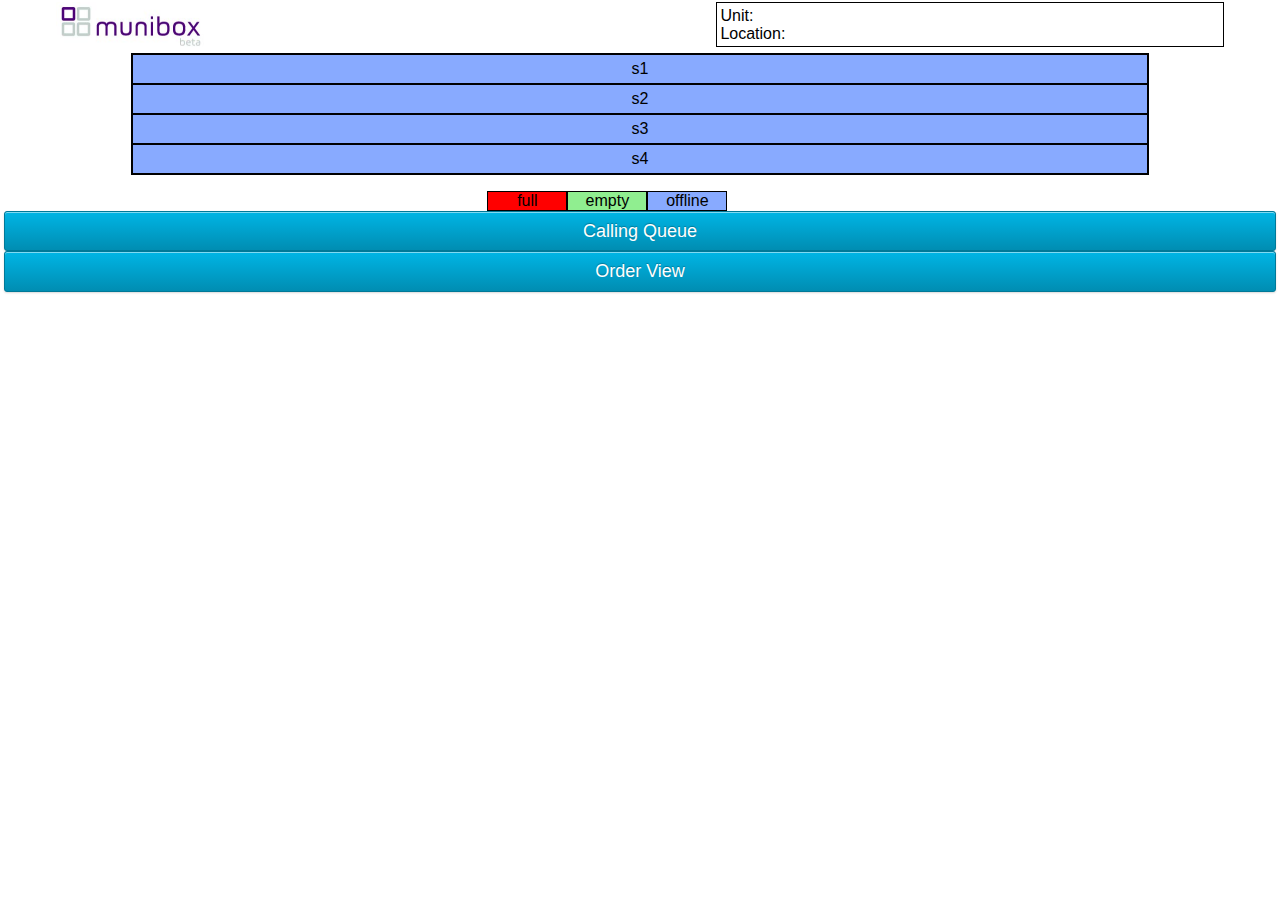
<file: index.html>
<!doctype html>
<html>
  <head>
    <meta charset="UTF-8">
    <title>Munibox Monitor</title>
    <meta name="viewport" content="width=device-width, user-scalable=yes">
	<link rel="shortcut icon" href="/images/munibox_icon.ico" type="image/x-icon" />
    <script src='https://ajax.googleapis.com/ajax/libs/jquery/1.9.0/jquery.min.js'></script>
    <script src='https://cdn.firebase.com/js/client/1.0.15/firebase.js'></script>
    <link rel='stylesheet' type='text/css' href='css/default.css'>
    <link rel='stylesheet' type='text/css' href='css/munibox.css'>
    <link rel='stylesheet' type='text/css' href='css/buttons.css'>
  </head>
  <body>
    <center>
    <div id=header>
      <span id=logo class=muniboxoff>
        <img id=imglogo src=images/munibox_xsm-01.png>
      </span>
      <span id=colo-id class=muniboxy>
        Unit: <span id=mb_unit></span><br />
        Location: <span id=mb_location></span><br />
      </span>
    </div>
    <p>
    <div id='munibox_status'>
      <ul>
         <li class="muniboxyB munibox_button" id=s1>s1</li>
         <li class="muniboxyB munibox_button" id=s2>s2</li>
         <li class="muniboxyB munibox_button" id=s3>s3</li>
         <li class="muniboxyB munibox_button" id=s4>s4</li>
      </ul>
    </div>
    </center>
    <div id='messagesDiv'></div>
    <div id='canvas'></div>

    <div id='wrapper-control'>
      <!-- http://www.w3schools.com/html/tryit.asp?filename=tryhtml5_input_type_range -->
      <ul id='label-sliders' >
        <li class=muniboxyR >full</li>
        <li class=muniboxyG >empty</li>
        <li class=muniboxyB >offline</li>
      </ul><p />
    </div>

	<div id='other'>
		<a href="cqview/index.html" class='button button-block button-rounded button-primary button-large'>Calling Queue</a>
		<a href="orderview/index.html" class='button button-block button-rounded button-primary button-large'>Order View</a>
	</div>
    <script>
      //
      //  firebase hooks
      //
      var myDataRef = new Firebase('https://munibox-control.firebaseio.com/box/box-status');
      myDataRef.on('child_added', function(snapshot) {
        var message = snapshot.val();
        console.log(message);
        displayChatMessage(message.name, message.value);
      });
      function displayChatMessage(name, value) {
        theSlot  = '#' + name;
        theClass = "muniboxyB munibox_button";
        if (value == 1) {theClass = "muniboxyR munibox_button";}
        if (value == 0) {theClass = "muniboxyG munibox_button";}
        console.log('theSlot:' + theSlot + ',theClass:' + theClass);
        $(theSlot).removeClass().addClass(theClass);
        theslider = '#button' + name;
        //$(theslider).val(value);
      };

      //
      // Unit Data hooks
      //
      var myInfoRef = new Firebase('https://munibox-control.firebaseio.com/box/box-info');
      myInfoRef.set({unit: 'Mucker Capital', location: {street:'1212 B street', city:'Santa Monica, Ca'}});

      myInfoRef.on('value', function(snapshot) {
        var info = snapshot.val();
        //console.log(info.unit);
        displayInfo(info.unit, info.location.city);
      });

      function displayInfo(name, loc) {
        //console.log('name:' + name)
        $('#mb_unit').text(name);
        $('#mb_location').text(loc);
      };

    </script>
  </body>
</html>
</file>
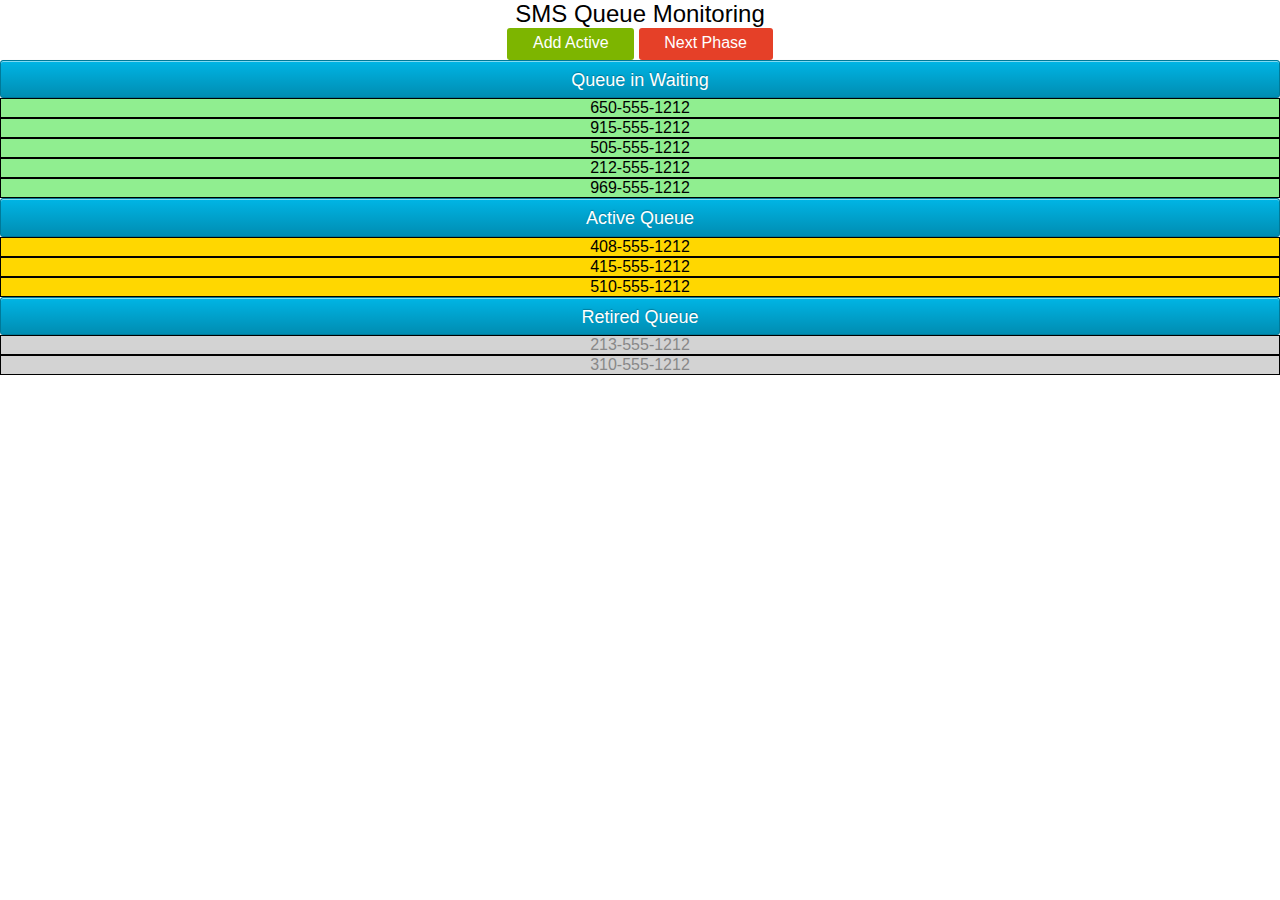
<file: cqview/index.html>
<!DOCTYPE HTML>
<html>
<head>
	<meta http-equiv=content-type content="text/html; charset=utf8">
	<title>SMS Queue Monitoring</title>

	<!-- HTML5 start -->
	<meta name="viewport" content="width=device-width" />
	<link rel="stylesheet" type="text/css" href=default.css>
	<link rel="stylesheet" type="text/css" href=css/buttons.css>
	<style>
	/* http://www.rapidtables.com/web/color/RGB_Color.htm */
	.header_font {font-size:x-large;}
	.inWaiting {border:black 1px solid;background-color:lightgreen;}
	.isActive  {border:black 1px solid;}
    .justAnnounced {background-color:gold;}
	.needsReminder  {background-color:lightsalmon;}
	.giveThanks  {background-color:olive;}
	.isRetired {border:black 1px solid;background-color:lightgrey;color:#888888;}
	</style>
	<!-- HTML5 end-->
    <script type="text/javascript" src='js/firebase-2.0.5.js'></script>
	<script type="text/javascript" src='js/jquery-1.11.0.js'></script>
	<script type="text/javascript" src='js/Queue.src.js'></script>
	<script>
	function init() {
		console.log('init');

		$('#reset').click();
	}
	</script>
</head>
<body onload=init()>
	<center>
	<div class=header_font>SMS Queue Monitoring</div>
	<div id=control_buttons>
		<!-- <div id=reset class="button button-rounded button-flat-primary">Reset</div> -->
		<div id=reset></div>
		<div id=nextQueue class="button button-rounded button-flat-action">Add Active</div>
		<div id=nextPhase class="button button-rounded button-flat-caution">Next Phase</div>
		<!-- <div id=remove class="button button-rounded button-flat-action">Remove Active</div> -->
		<div id=remove></div>
	</div>
	<div id=label1 class="button button-block button-rounded button-primary button-large">Queue in Waiting</div>
	<div id=queueInWaiting></div>
	<div id=label2 class="button button-block button-rounded button-primary button-large">Active Queue</div>
	<div id=queueActiveSlots></div>
	<div id=label3 class="button button-block button-rounded button-primary button-large">Retired Queue</div>
	<div id=queueRetired></div>
	</center>
</body>
	<script>
    var queueInWaiting = [{slot:109, phone:'213-555-1212'},
                          {slot:108, phone:'310-555-1212'},
                          {slot:107, phone:'408-555-1212'},
                          {slot:106, phone:'415-555-1212'},
                          {slot:105, phone:'510-555-1212'},
                          {slot:104, phone:'650-555-1212'}, 
                          {slot:103, phone:'915-555-1212'},
                          {slot:102, phone:'505-555-1212'},
                          {slot:101, phone:'212-555-1212'},
                          {slot:100, phone:'969-555-1212'}
                         ],
        queueActiveSlots = [],
        queueRetired     = [];

	var TheQueues    = [queueInWaiting, queueActiveSlots, queueRetired],
        ActiveSlots  = ['justAnnounced', 'needsReminder', 'giveThanks'];

        qW   = new Queue();
        qA   = new Queue();
        qR   = new Queue();
		qR.name = 'queueRetired';
        qR.enqueue(queueInWaiting[0]);
        qR.enqueue(queueInWaiting[1]);

		queueInWaiting[2].phase = 0;
		queueInWaiting[3].phase = 0;
		queueInWaiting[4].phase = 0;

		qA.name = 'queueActiveSlots';
        qA.enqueue(queueInWaiting[2]);
        qA.enqueue(queueInWaiting[3]);
        qA.enqueue(queueInWaiting[4]);

		qW.name = 'queueInWaiting';
        qW.enqueue(queueInWaiting[5]);
        qW.enqueue(queueInWaiting[6]);
        qW.enqueue(queueInWaiting[7]);
        qW.enqueue(queueInWaiting[8]);
        qW.enqueue(queueInWaiting[9]);

    var Waiting = qW.getLength(), Active = qA.getLength(), Retired = qR.getLength();

	/*********************************
	 *
	 *********************************/
    var queueDraw = function (theQueue, theQueueName, theClass) {
        // console.log('theQueue.len:' + theQueue.getLength());
		m = theQueue.getLength()
		for (i = 0; i < m; i++) {
			//console.log(theQueueName, theQueue.look(i).slot);
            $(theQueueName).append( $('<div></div>')
                .addClass(theClass)
                .attr('id', theQueue.look(i).slot )
                .html( theQueue.look(i).phone) );
			if ( theQueue.look(i).phase >= 0 ){
				c = ActiveSlots[theQueue.look(i).phase];
				//console.log(theQueueName, c, theQueue.look(i).slot);
				$('#' + theQueue.look(i).slot).addClass(c);
            }
		}
    }
    var queueClear = function (theQueue) {
        kids = $(theQueue).children();
        kids.remove();
    }

	/*********************************
	 *
	 *********************************/
	$('#reset').click(function() {
		console.log('click #reset');
        queueClear('#queueInWaiting');
        queueClear('#queueActiveSlots');
        queueClear('#queueRetired');

		queueDraw(qW, '#queueInWaiting', 'inWaiting');
		queueDraw(qA, '#queueActiveSlots', 'isActive');
		queueDraw(qR, '#queueRetired', 'isRetired');

	});

	$('#nextQueue').click(function() {
		console.log('click #nextQueue');
        if ( qW.getLength() ) {
			x = qW.dequeue();
			x.phase = 0;
			console.log(x.slot, x.phone, x.phase);
            qA.enqueue(x);
    	    queueClear('#queueInWaiting');
			queueDraw(qW, '#queueInWaiting', 'inWaiting');
	        queueClear('#queueActiveSlots');
			queueDraw(qA, '#queueActiveSlots', 'isActive');
        }
		$('#remove').click();
	});

	$('#nextPhase').click(function() {
		console.log('click #nextPhase');
		m = qA.getLength()
		for (i = 0; i < m; i++) {
			qA.look(i).phase = qA.look(i).phase + 1;
		}
		queueClear('#queueActiveSlots');
		queueDraw(qA, '#queueActiveSlots', 'isActive');
	});

	$('#remove').click(function() {
		console.log('click #remove');
		m = qA.getLength()
		removeDeep = 0;
		for (i = 0; i < m; i++) {
			if (qA.look(i).phase >= 2) {
				removeDeep++;
			}
		}
		console.log('removeDeep', removeDeep);
		for (i = 0; i < removeDeep; i++) {
			if ( qA.getLength() ) { qR.enqueue(qA.dequeue()); }
		}
		console.log('i', i);

        queueClear('#queueActiveSlots');
        queueClear('#queueRetired');
		queueDraw(qA, '#queueActiveSlots', 'isActive');
		queueDraw(qR, '#queueRetired', 'isRetired');

	});

	</script>
</html>
</file>
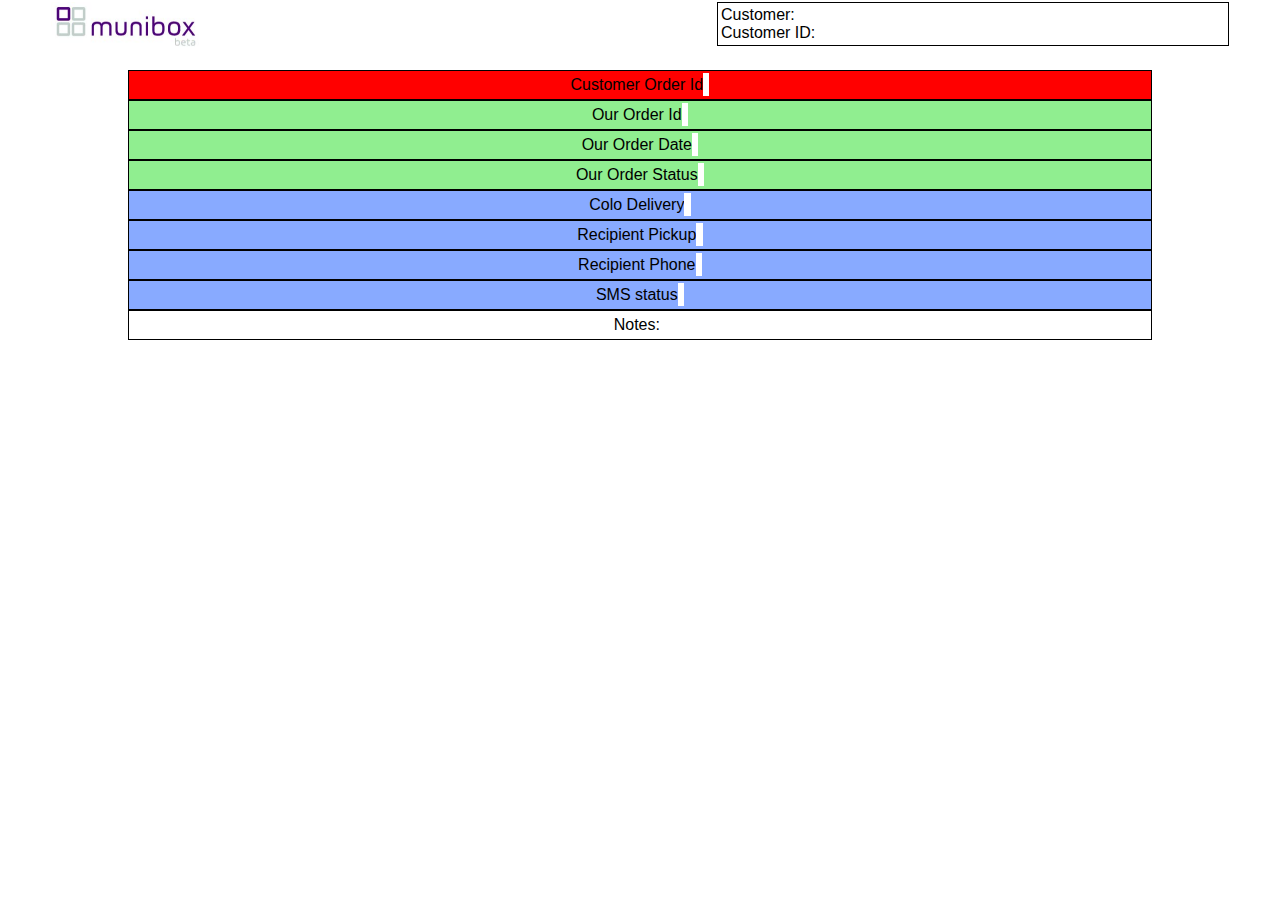
<file: orderview/index.html>
<!doctype html>
<html>
  <head>
    <meta charset="UTF-8">
    <title>Munibox Mockup</title>
    <meta name="viewport" content="width=device-width, user-scalable=yes">
    <link rel='stylesheet' type='text/css' href='css/default.css'>
    <link rel='stylesheet' type='text/css' href='css/munibox.css'>
    <link rel='stylesheet' type='text/css' href='css/buttons.css'>
	<style>
	li > span {background-color:white;padding:0.2em;}
	#order_status {width:80%;}
	</style>
    <script src='https://ajax.googleapis.com/ajax/libs/jquery/1.9.0/jquery.min.js'></script>
    <script src='https://cdn.firebase.com/js/client/1.0.15/firebase.js'></script>
	<script src="basicDateFunctions.js"></script>
  </head>
  <body onload=init()>
    <center>
    <div id=header>
      <span id=logo class=muniboxoff>
        <img id=imglogo src=images/munibox_xsm-01.png>
      </span>
      <span id=colo-id class=muniboxy>
        Customer: <span id=mb_customer></span><br />
        Customer ID: <span id=mb_customerId></span><br />
      </span>
    </div>
    <p >&nbsp; <p >
    <div id='order_status'>
      <ul>
         <li class="muniboxyR munibox_button">Customer Order Id <span id=customerOrderId></span></li>
         <li class="muniboxyG munibox_button">Our Order Id <span id=ourOrderId></span></li>
         <li class="muniboxyG munibox_button">Our Order Date <span id=ourOrderDate></span></li>
         <li class="muniboxyG munibox_button">Our Order Status <span id=ourOrderStatus></span></li>
         <li class="muniboxyB munibox_button">Colo Delivery <span id=coloDelivery></span></li>
         <li class="muniboxyB munibox_button">Recipient Pickup <span id=recipientPickup></span></li>
         <li class="muniboxyB munibox_button">Recipient Phone <span id=recipientPhone></span></li>
         <li class="muniboxyB munibox_button">SMS status <span id=smsStatus></span></li>
         <li class="muniboxy munibox_button">Notes: <span id=notes></span></li>
      </ul>
    </div>

    <script>
      //
      //  Customer Info hooks
      //
      var myDataRef = new Firebase('https://munibox-control.firebaseio.com/customers/customer-info');
      myDataRef.set({customer: 'Good Eggs', customerId: 'good0001'});

      myDataRef.on('value', function(snapshot) {
        var info = snapshot.val();
        displayCustomerInfo(info.customer, info.customerId);
      });

      function displayCustomerInfo(name, id) {
        $('#mb_customer').text(name);
        $('#mb_customerId').text(id);
      };


      //
      // Customer Order hooks
      //
      var myInfoRef = new Firebase('https://munibox-control.firebaseio.com/customer/order-info');
      myInfoRef.set({customerId: 'good0001',
					customerOrderId: 'abc',
					ourOrderId: '1234',
					ourOrderDate: Date(),
					ourOrderStatus: 'good',
					coloDelivery: 'awaiting',
					recipientPickup: 'not yet',
					recipientPhone: '650-630-3105',
					smsStatus: 'ready',
					notes: 'Lorem ipsum dolor sit amet, consectetur adipiscing elit, sed do eiusmod tempor incididunt ut labore et dolore magna aliqua. Ut enim ad minim veniam, quis nostrud exercitation ullamco laboris nisi ut aliquip ex ea commodo consequat. Duis aute irure dolor in reprehenderit in voluptate velit esse cillum dolore eu fugiat nulla pariatur. Excepteur sint occaecat cupidatat non proident, sunt in culpa qui officia deserunt mollit anim id est laborum.'
					});

      myInfoRef.on('value', function(snapshot) {
        var info = snapshot.val();
        //console.log(info.unit);
        displayInfo(info);
      });

      function displayInfo(data) {
        $('#coId').html(data.coId);
        $('#coId').html(data.coId);
        $('#orderId').html(data.ourId);
        $('#customerOrderId').html(data.customerOrderId);
        $('#ourOrderId').html(data.ourOrderId);
        $('#ourOrderDate').html(data.ourOrderDate);
        $('#ourOrderStatus').html(data.ourOrderStatus);
        $('#coloDelivery').html(data.coloDelivery);
        $('#recipientPickup').html(data.recipientPickup);
        $('#recipientPhone').html(data.recipientPhone);
        $('#smsStatus').html(data.smsStatus);
        $('#notes').html(data.notes);
      };

    </script>
  </body>
</html>
</file>
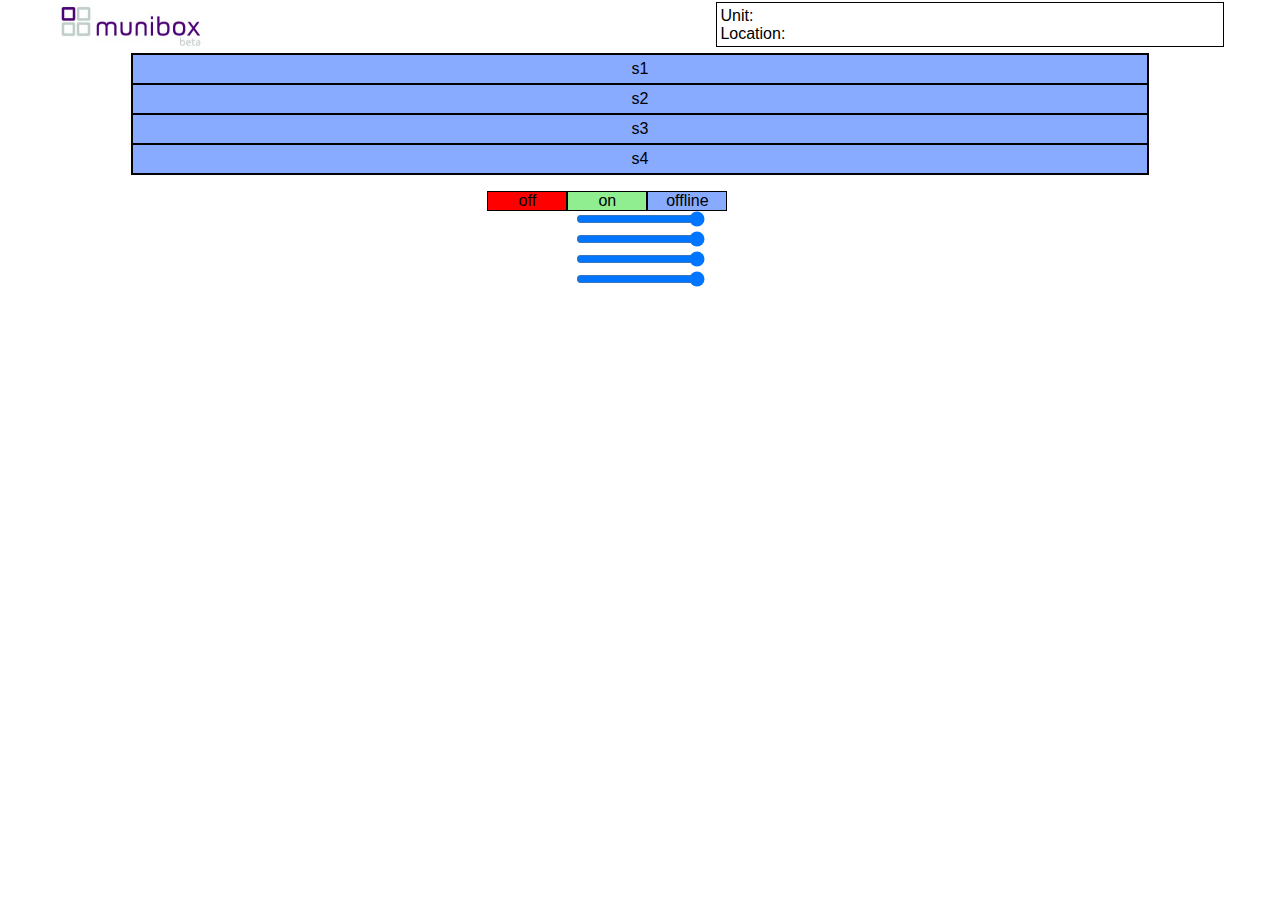
<file: control.html>
<!doctype html>
<html>
  <head>
    <meta charset="UTF-8">
    <title>Munibox Mockup</title>
    <meta name="viewport" content="width=device-width, user-scalable=yes">
    <script src='https://ajax.googleapis.com/ajax/libs/jquery/1.9.0/jquery.min.js'></script>
    <script src='https://cdn.firebase.com/js/client/1.0.15/firebase.js'></script>
    <link rel='stylesheet' type='text/css' href='css/default.css'>
    <link rel='stylesheet' type='text/css' href='css/munibox.css'>
  </head>
  <body>
    <center>
    <div id=header>
      <span id=logo class=muniboxoff>
        <img id=imglogo src=images/munibox_xsm-01.png>
      </span>
      <span id=colo-id class=muniboxy>
        Unit: <span id=mb_unit></span><br />
        Location: <span id=mb_location></span><br />
      </span>
    </div>
    <p>
    <div id='munibox_status'>
      <ul>
         <li class="muniboxyB munibox_button" id=s1>s1</li>
         <li class="muniboxyB munibox_button" id=s2>s2</li>
         <li class="muniboxyB munibox_button" id=s3>s3</li>
         <li class="muniboxyB munibox_button" id=s4>s4</li>
      </ul>
    </div>
    </center>
    <div id='messagesDiv'></div>
    <div id='canvas'></div>

    <div id='wrapper-control'>
      <!-- http://www.w3schools.com/html/tryit.asp?filename=tryhtml5_input_type_range -->
      <ul id='label-sliders' >
        <li class=muniboxyR >off</li>
        <li class=muniboxyG >on</li>
        <li class=muniboxyB >offline</li>
      </ul><p />
      <ul id='sliders' style='text-align:center;'>
        <li><input type="range" id=button1 min="0" max="2" value=2></li>
        <li><input type="range" id=button2 min="0" max="2" value=2></li>
        <li><input type="range" id=button3 min="0" max="2" value=2></li>
        <li><input type="range" id=button4 min="0" max="2" value=2></li>
      </ul>
    </div>

    <script>
      //
      //  firebase hooks
      //
      var myDataRef = new Firebase('https://munibox-control.firebaseio.com/box/box-status');
      myDataRef.on('child_added', function(snapshot) {
        var message = snapshot.val();
        console.log(message);
        displayChatMessage(message.name, message.value);
      });
      function displayChatMessage(name, value) {
        theSlot  = '#' + name;
        theClass = "muniboxyB munibox_button";
        if (value == 1) {theClass = "muniboxyG munibox_button";}
        if (value == 0) {theClass = "muniboxyR munibox_button";}
        console.log('theSlot:' + theSlot + ',theClass:' + theClass);
        $(theSlot).removeClass().addClass(theClass);
        theslider = '#button' + name;
        $(theslider).val(value);
      };

      //
      //  Slider hooks
      //
      $('#button1').change( function(e) {
          myDataRef.push({name: "s1", value: $('#button1').val()});
          console.log("slider #1 changed");
        }
      );
      $('#button2').change( function(e) {
          myDataRef.push({name: "s2", value: $('#button2').val()});
        }
      );
      $('#button3').change( function(e) {
          myDataRef.push({name: "s3", value: $('#button3').val()});
        }
      );
      $('#button4').change( function(e) {
          myDataRef.push({name: "s4", value: $('#button4').val()});
        }
      );

      //
      // Unit Data hooks
      //
      var myInfoRef = new Firebase('https://munibox-control.firebaseio.com/box/box-info');
      myInfoRef.set({unit: 'a1245', location: {street:'1212 B street', city:'Santa Monica, Ca'}});

      myInfoRef.on('value', function(snapshot) {
        var info = snapshot.val();
        //console.log(info.unit);
        displayInfo(info.unit, info.location.city);
      });

      function displayInfo(name, loc) {
        //console.log('name:' + name)
        $('#mb_unit').text(name);
        $('#mb_location').text(loc);
      };

    </script>
  </body>
</html>
</file>
<file: css/default.css>
* {margin:0;padding:0;}
body {font-family: Helvetica, Arial, sans-serif;font-size:medium;
padding:0 0.25em 0.25em;}
img {border:0;margin:0px;padding:0px;}
a {font-weight:bold;text-decoration:none;color:black;}
ul {margin:0;padding:0;list-style-type:none;}
h1 {}
p {clear:both;}
p.spacer {margin:0.5em;clear:both;}
#header {margin:0;padding:0.05em;}
#footer {margin:0;padding:0.05em;}

/* ***
  MENU START
  margin:width (100%) = menuMain + (menuButton * num_buttons) 
  NOTE: Total must always equal 100%; menuMain wraps menuButton(s)
*** */
.menuMain {margin:0.1em 10%;}
.menuButton {
padding:0.5em;
border:1px solid black;
margin:0.1em;
float:left;
width:20%;
text-align:center;
font-size:large;
font-weight:bold;
}
/* *** MENU END *** */

.navigateMenu {margin:0.1em 12.5%;}
.navigateButton {
padding:0.5em;
border:1px solid black;
margin:0;
float:left;
width:25%;
text-align:center;
font-size:large;
font-weight:normal;
}

.error404 {
padding:0.5em;
border:1px solid black;
margin:0.1em 5%;
float:left;
width:90%;
text-align:center;
background-color:red;
color:white;
}

#header {}
#message {}
#error {}
#content {}
#footer {}


/* experimental */
input[type=file] {visibility:hidden;}

hr {margin:1em 0;padding:0;display:block;height:1px;border:0;border-top:1px solid #ccc;}

#firstname, #lastname, #title, #company, #phone, #email {color:#666666;}
.blackfont {color:#000000; }


/* stock CSS */
.stock_font {font-family:sans-serif;font-size:xx-large;font-weight:bold;padding:0.25em;color:#0000aa;}
.nav_font {font-family:serif;font-size:x-large;padding:0.25em;color:#0000aa;}
.label_font {font-family:sans-serif;font-size:x-large;font-weight:bold;padding:0.25em;color:black;}
.ab_mobile {font-family:sans-serif;background-color:#dfdfdf;color:black;padding:10px;width:95%;border-radius:15px;text-align:left;vertical-align:top;}
.ac_mobile {font-family:sans-serif;background-color:#aaaaff;color:black;padding:10px;width:95%;border-radius:15px;text-align:left;vertical-align:top;}
.boxz {padding:3px;margin:3px;border:solid black 1px;}
.boxy {padding:3px;margin:3px;border:solid black 1px;background-color:white;}
.boxyB {padding:3px;margin:3px;border:solid black 1px;background-color:#88aaff;}
.boxyG {padding:3px;margin:3px;border:solid black 1px;background-color:lightgreen;}
.boxyR {padding:3px;margin:3px;border:solid black 1px;background-color:#ff0000;}
input.buttonie {border:1px solid #006;background:#9cf;}
</file>
<file: css/munibox.css>
#munibox_status {margin:0 10%;border:solid black 1px;}

.muniboxoff {padding:0;margin:0;}
.muniboxz   {padding:0;margin:0;border:solid black 1px;-webkit-box-sizing:border-box;-moz-box-sizing:border-box;box-sizing:border-box;}
.muniboxy   {padding:0;margin:0;border:solid black 1px;-webkit-box-sizing:border-box;-moz-box-sizing:border-box;box-sizing:border-box;background-color:white;}
.muniboxyB  {padding:0;margin:0;border:solid black 1px;-webkit-box-sizing:border-box;-moz-box-sizing:border-box;box-sizing:border-box;background-color:#88aaff;}
.muniboxyG  {padding:0;margin:0;border:solid black 1px;-webkit-box-sizing:border-box;-moz-box-sizing:border-box;box-sizing:border-box;background-color:lightgreen;}
.muniboxyR  {padding:0;margin:0;border:solid black 1px;-webkit-box-sizing:border-box;-moz-box-sizing:border-box;box-sizing:border-box;background-color:#ff0000;}

#logo    {float:left;margin:0.1em 4%;width:40%;}
#imglogo {float:left;}
#colo-id {float:right;margin:0.1em 4%;padding:0.2em;width:40%;text-align:left;}

.munibox_button {padding:5px}
#label-sliders {text-align:center;margin-left:38%;margin-top:1em;}
#label-sliders > li { width:5em;text-align:center;float:left; }

@media only screen and (min-width:321px) and (max-width:600px) {
#label-sliders {text-align:center;margin-left:29%}
}

@media only screen and (max-width:320px) {
#label-sliders {text-align:center;margin-left:12%}
#logo {margin:0;padding:0;}
#colo-id {margin:0;padding:0.1em;}
}
</file>
<file: orderview/css/default.css>
* {margin:0;padding:0;}
* {-webkit-box-sizing:border-box;-moz-box-sizing:border-box;box-sizing:border-box;} /* Thanks, Paul */
body {font-family: Helvetica, Arial, sans-serif;font-size:medium;padding:0}
img {border:0;margin:0px;padding:0px;}
a {font-weight:bold;text-decoration:none;color:black;}
ul {margin:0;padding:0;list-style-type:none;}
p {clear:both;}
p.spacer {clear:both;margin:0.5em;}

.hidden  {visibility:hidden;display:none;}
.visible {visibility:visible;diplay:block;}
</file>
<file: orderview/css/munibox.css>
#munibox_status {margin:0 10%;border:solid black 1px;}

.muniboxoff {padding:0;margin:0;}
.muniboxz   {padding:0;margin:0;border:solid black 1px;-webkit-box-sizing:border-box;-moz-box-sizing:border-box;box-sizing:border-box;}
.muniboxy   {padding:0;margin:0;border:solid black 1px;-webkit-box-sizing:border-box;-moz-box-sizing:border-box;box-sizing:border-box;background-color:white;}
.muniboxyB  {padding:0;margin:0;border:solid black 1px;-webkit-box-sizing:border-box;-moz-box-sizing:border-box;box-sizing:border-box;background-color:#88aaff;}
.muniboxyG  {padding:0;margin:0;border:solid black 1px;-webkit-box-sizing:border-box;-moz-box-sizing:border-box;box-sizing:border-box;background-color:lightgreen;}
.muniboxyR  {padding:0;margin:0;border:solid black 1px;-webkit-box-sizing:border-box;-moz-box-sizing:border-box;box-sizing:border-box;background-color:#ff0000;}

#logo    {float:left;margin:0.1em 4%;width:40%;}
#imglogo {float:left;}
#colo-id {float:right;margin:0.1em 4%;padding:0.2em;width:40%;text-align:left;}

.munibox_button {padding:5px}
#label-sliders {text-align:center;margin-left:38%;margin-top:1em;}
#label-sliders > li { width:5em;text-align:center;float:left; }

@media only screen and (min-width:321px) and (max-width:600px) {
#label-sliders {text-align:center;margin-left:29%}
}

@media only screen and (max-width:320px) {
#label-sliders {text-align:center;margin-left:12%}
#logo {margin:0;padding:0;}
#colo-id {margin:0;padding:0.1em;}
}
</file>
